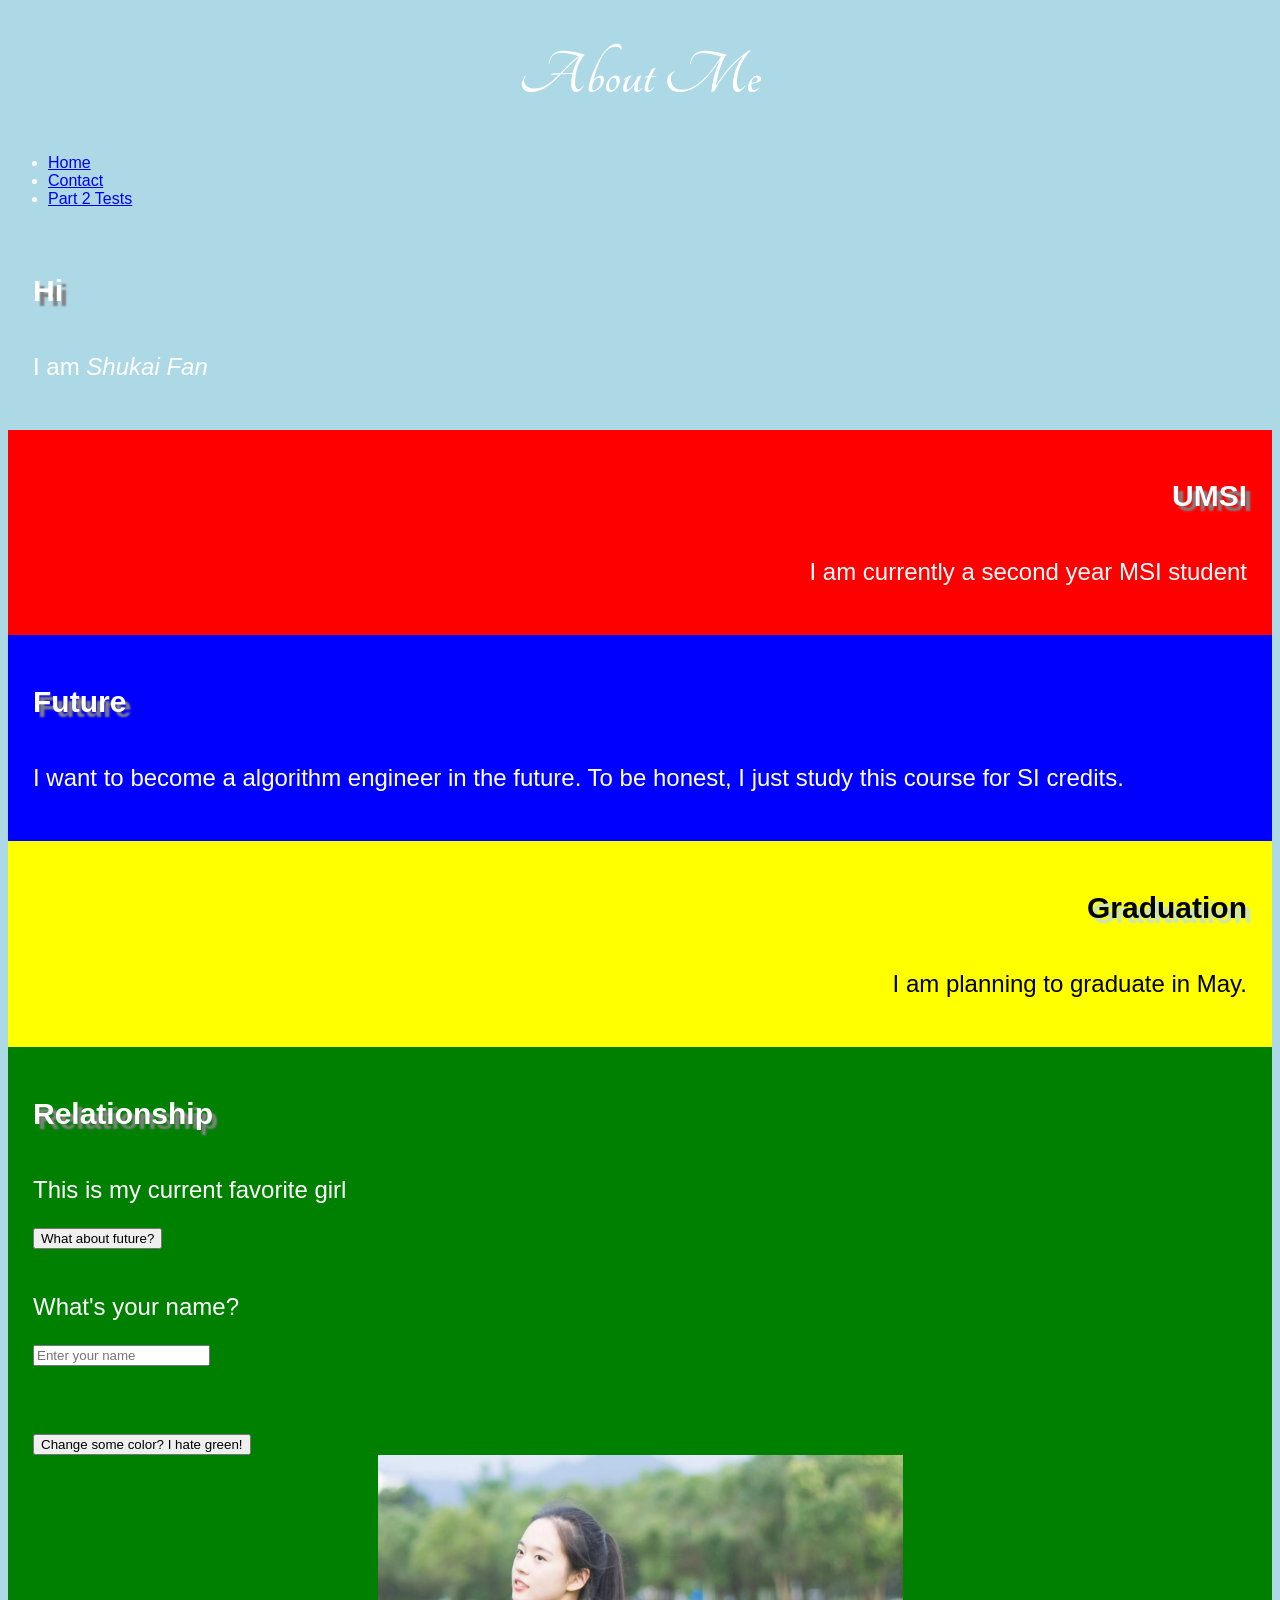
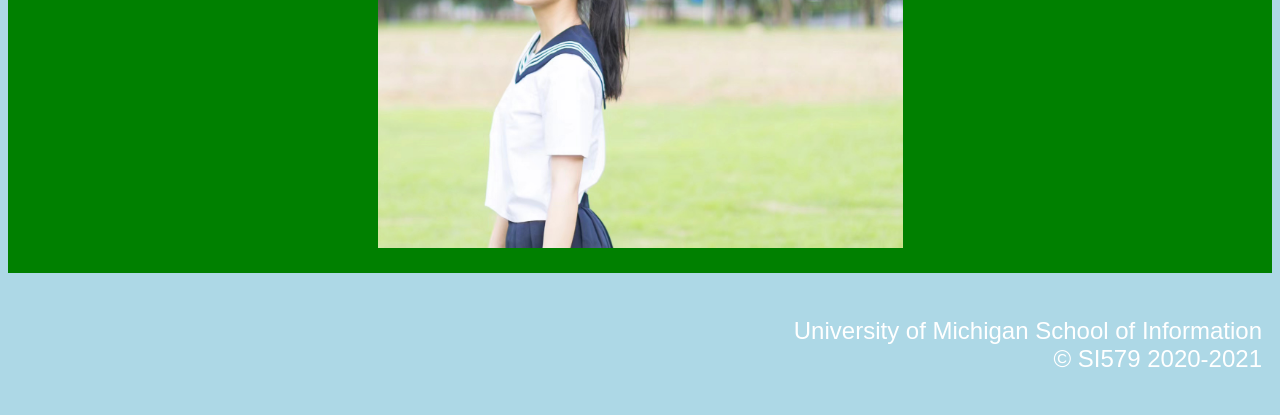
<file: index.html>
<!DOCTYPE html>
<html lang="en" dir="ltr">
  <head>
    <meta charset="UTF-8">
    <title>Problem Set 4</title>
    <link rel = "stylesheet" href = "css/style.css">
    <link rel = "stylesheet" href="https://fonts.googleapis.com/css?family=Tangerine">
    <script defer src="./Problem_Set_4_JS/ps4-my-code.js"></script>
  </head>
  <body>
    <header>
      <h1>About Me</h1>
      <nav>
        <ul>
            <li><a href="./index.html">Home</a></li>
            <li><a href="./contact.html">Contact</a></li>
            <li><a href="./Problem_Set_2_JS/ps2-tests.html">Part 2 Tests</a></li>
         </ul>
        </nav>
    </header>

    <main>
      <div id="intro">
      <h2>Hi</h2>
      <p id = "useless">I am the best!!!!!!</p>
      <p>I am <em>Shukai Fan</em></p>
      </div>

      <div id="red">
        <h2>UMSI</h2>
        <p>I am currently a second year MSI student</p>
      </div>

      <div id="blue">
        <h2>Future</h2>
        <p>I want to become a algorithm engineer in the future. To be honest, I just study this course for SI credits.</p>
      </div>

      <div id="yellow">
        <h2>Graduation</h2>
        <p>I am planning to graduate in May.</p>
      </div>

      <div id="green">
        <h2>Relationship</h2>
        <p id = "Text1">This is my current favorite girl</p>
        <button id = "Btn1">What about future?</button>
        <p>What's your name?</p>
        <input placeholder="Enter your name" name="name"/>
        <p id="Reply"></p>
        <button id = "Btn2">Change some color? I hate green!</button>
        <img src="images/girl.jpeg" alt="jyt" />
      </div>
    </main>
    <footer>
      <p>University of Michigan School of Information <br/>
        &copy; SI579 2020-2021</p>
    </footer>
  </body>
</html>
</file>
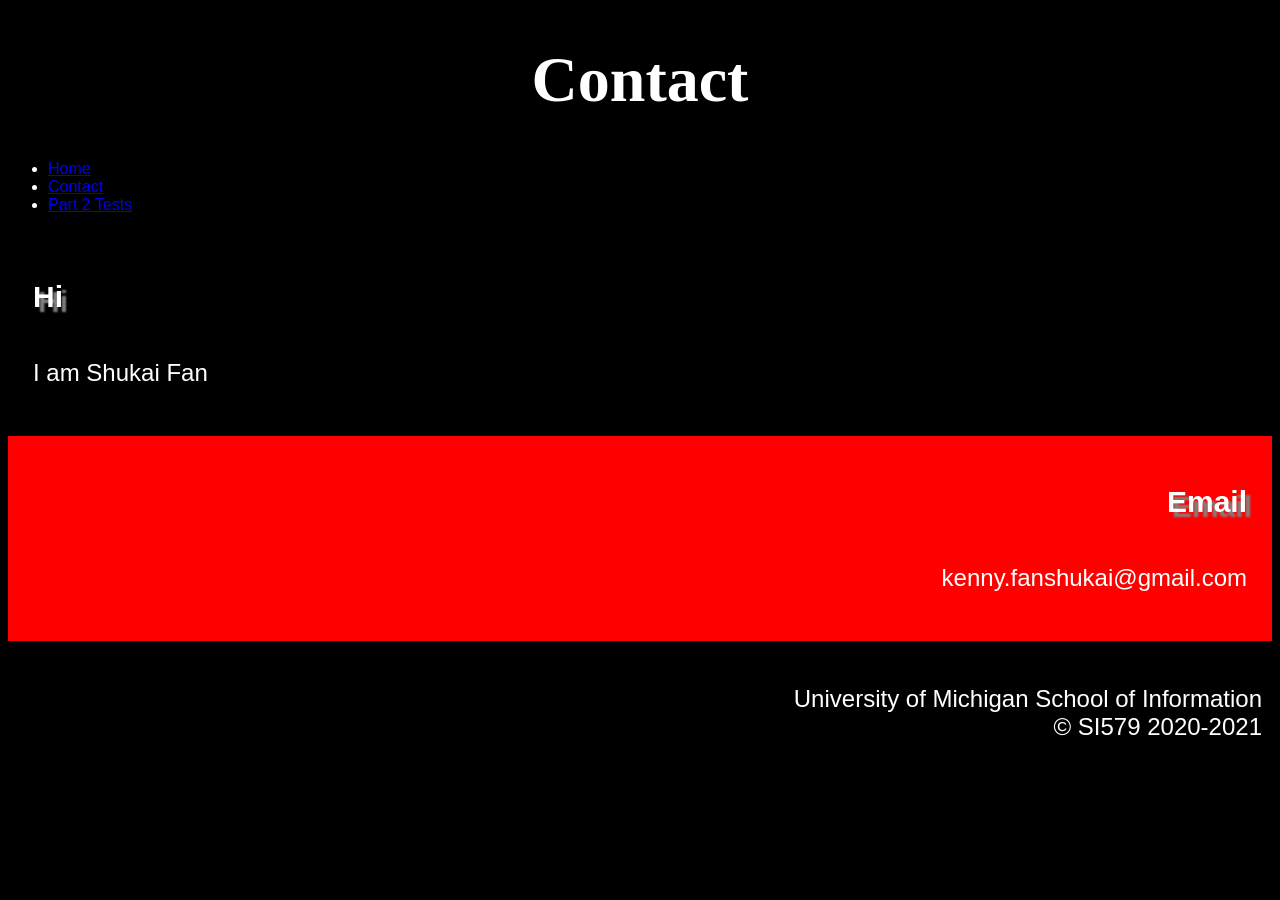
<file: contact.html>
<!DOCTYPE html>
<html lang="en" dir="ltr">
  <head>
    <meta charset="UTF-8">
    <title>Problem Set 4</title>
    <link rel = "stylesheet" href = "css/style.css">
  </head>
  <body>
    <header>
      <h1>Contact</h1>
      <nav>
        <ul>
            <li><a href="./index.html">Home</a></li>
            <li><a href="./contact.html">Contact</a></li>
            <li><a href="./Problem_Set_2_JS/ps2-tests.html">Part 2 Tests</a></li>
         </ul>
        </nav>
    </header>

    <main>
      <div id="intro">
      <h2>Hi</h2>
      <p>I am Shukai Fan</p>
      </div>

      <div id="red">
        <h2>Email</h2>
        <p>kenny.fanshukai@gmail.com</p>
      </div>
    </main>
    <footer>
      <p>University of Michigan School of Information <br/>
        &copy; SI579 2020-2021</p>
    </footer>
  </body>
</html>
</file>
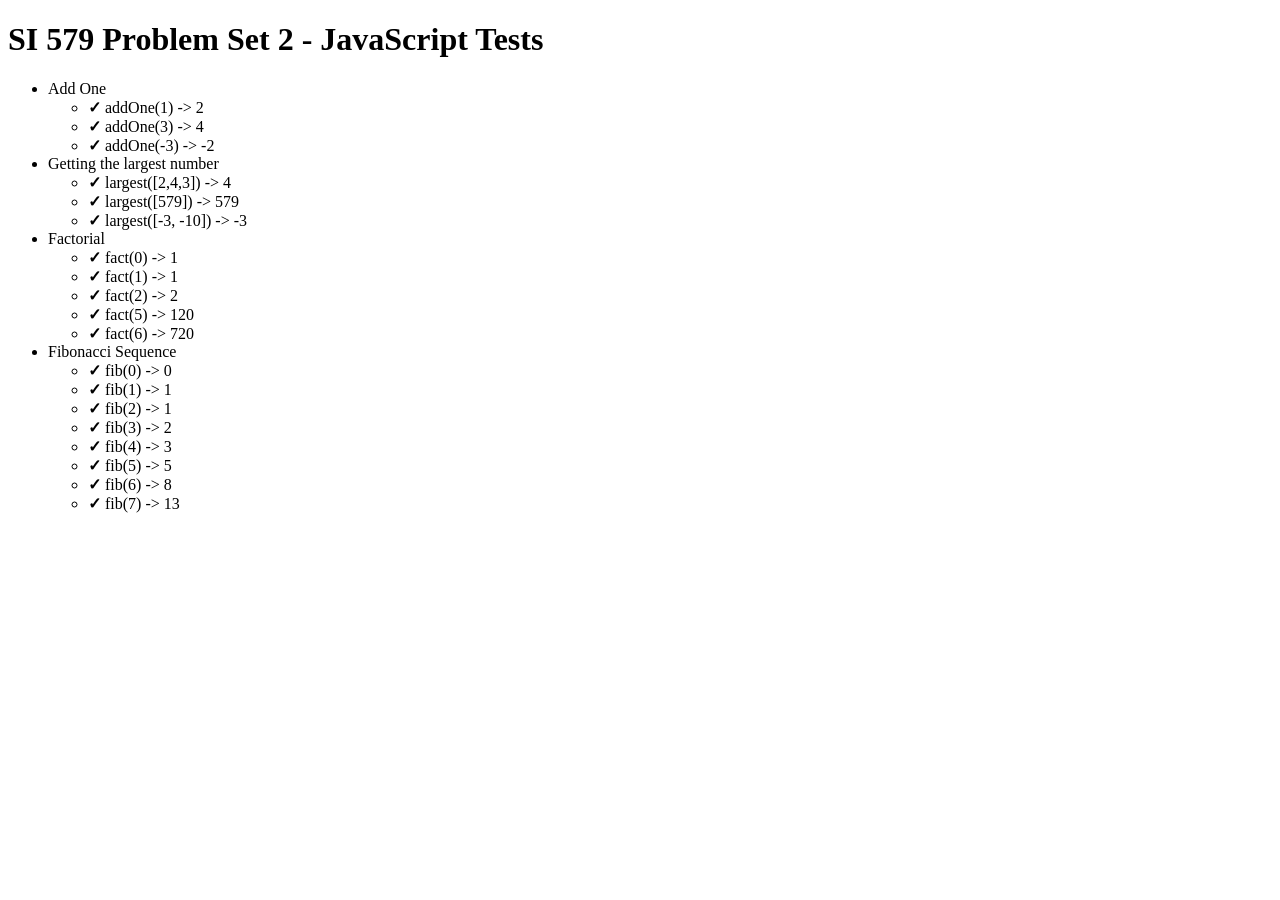
<file: Problem_Set_2_JS/ps2-tests.html>
<!DOCTYPE html>

<html lang="en">
    <head>
        <meta charset="UTF-8" />
        <script defer src="ps2-my-code.js"></script>
        <script defer src="579-ps2-test-runner.js"></script>
        <title>SI 579 Problem Set 2 - Basic JavaScript</title>
        <style>
            .correct {

            }
            .incorrect {
                color:red;
            }
            li.correct::before {
                content: "\2713   ";
                font-weight: bold;
            }
            li.incorrect::before {
                content: "\2715   ";
                font-weight: bold;
            }
        </style>
    </head>
    <body>
        <main>
            <h1>SI 579 Problem Set 2 - JavaScript Tests</h1>
            <ul id="test-groups"></ul>
        </main>
    </body>
</html>
</file>
<file: css/style.css>
:root {
    --main-bg-color: #000000;
    --main-bg-color2: #00005a;
  }

body{
    font-family: 'Lucida Grande', sans-serif;
    background-color: var(--main-bg-color);
    color: white;
}
body h1{
    font-family: 'Tangerine', serif;
    font-size: 64px;
    text-align: center
}

h2{
    font-size: 30px;
    text-shadow: 5px 5px 2px #808080;
}

p{
    font-size: 24px;
    padding-top: 20px;
}

img{
    display: block;
    max-width:525px;
    width: auto;
    height: auto;
    margin: auto;
}

div{
    min-height: 150px;
    padding: 25px;
}

#red{
    background-color: red;
    text-align: right;
}
#blue{
    background-color: blue;
    text-align: left;
}
#yellow{
    background-color: yellow;
    text-align: right;
}
#yellow p{
    color: black;
}
#yellow h2{
    color: black;
    text-shadow: 5px 5px 2px #c7e2c7;
}
#green{
    background-color: green;
    text-align: left;
}
footer{
    text-align: right;
    padding-right: 10px;
    padding-bottom: 10px;
}


img:hover {
    -webkit-animation:spin 4s linear infinite;
    -moz-animation:spin 4s linear infinite;
    animation:spin 4s linear infinite;
}
@-moz-keyframes spin { 100% { -moz-transform: rotate(360deg); } }
@-webkit-keyframes spin { 100% { -webkit-transform: rotate(360deg); } }
@keyframes spin { 100% { -webkit-transform: rotate(360deg); transform:rotate(360deg); } }

@media only screen and (max-width: 1000px) {
    body {
      background-color: var(--main-bg-color2);
    }
  }
</file>
